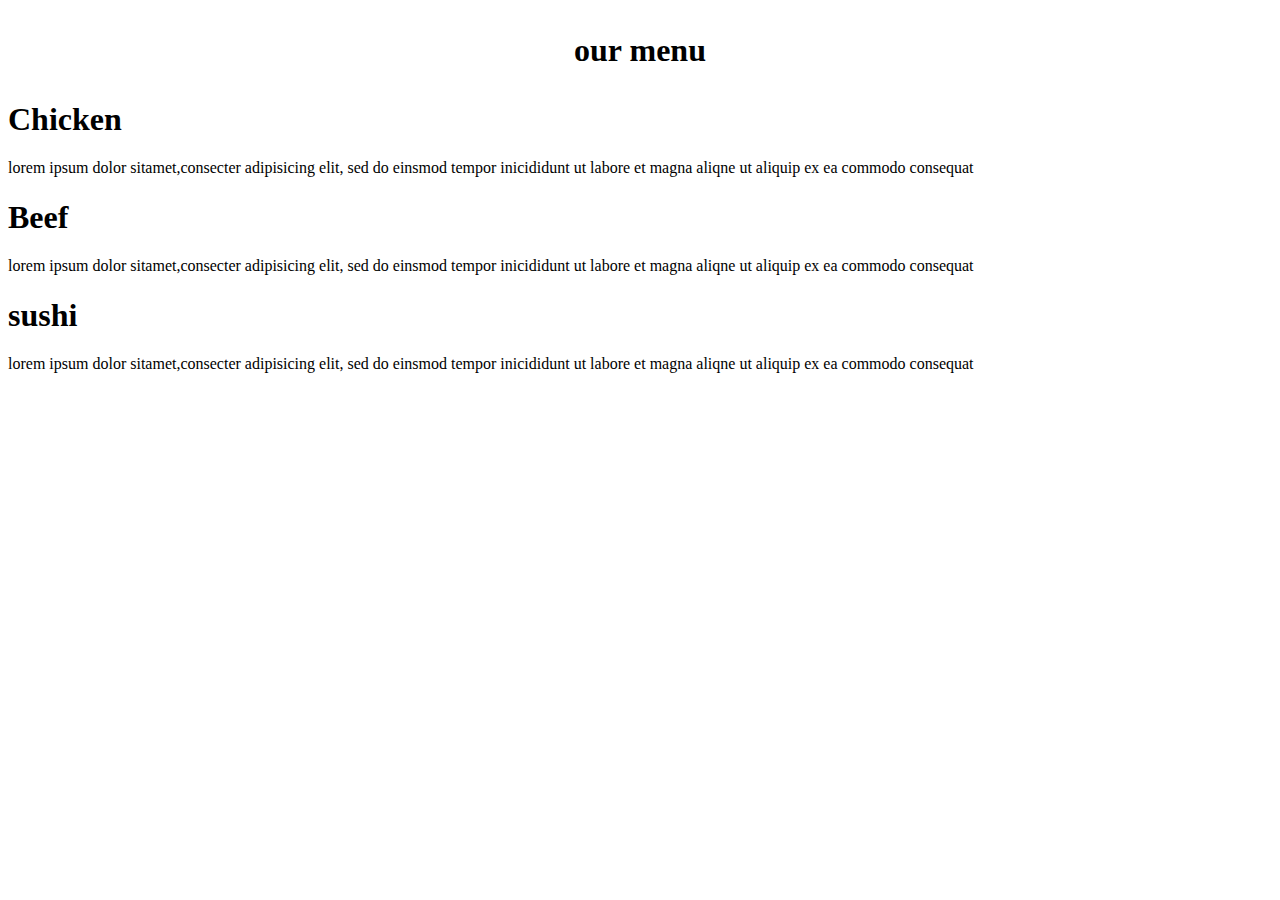
<file: inex.html>
<!DOCTYPE html>
<html lang="en">
<head>
    <meta charset="UTF-8">
    <meta http-equiv="X-UA-Compatible" content="IE=edge">
    <meta name="viewport" content="width=device-width, initial-scale=1.0">
    <link rel="stylesheet" href="style.css">
    <title>Assignment solution for module 2</title>
</head>
<body>
    <center><h1><p>our menu </p></h1></center>
    <div class="Box">
        <h1>Chicken</h1>
        <p>lorem ipsum dolor sitamet,consecter adipisicing elit, sed do einsmod tempor
            inicididunt ut labore et magna aliqne ut aliquip ex ea commodo consequat
        </p>
    </div>
    <div class="Box">
        <h1>Beef</h1>
        <p>lorem ipsum dolor sitamet,consecter adipisicing elit, sed do einsmod tempor
            inicididunt ut labore et magna aliqne ut aliquip ex ea commodo consequat
        </p>
    </div>
    <div class="Box">
        <h1>sushi</h1>
        <p>lorem ipsum dolor sitamet,consecter adipisicing elit, sed do einsmod tempor
            inicididunt ut labore et magna aliqne ut aliquip ex ea commodo consequat
        </p>
    </div>
</body>
</html>
</file>
<file: style.css>
body{
    font-size: 16px;

}
#header-nav{
    background-color: gray;
    border-radius: 0;
    border: 0;
}

.navbar-toggle .icon-bar{
    display: block;
    width: 22px;
    height: 2px;
    border-radius: 1px; 
}
ul li{
    display: none;
}
ul li :hover ul li{
    display: block;
}
.navbar-brand{
    padding-top: 25px;
}
.navbar-brand a:hover, .navbar-brand a:focus{
    text-decoration: none;
}
.nav-list{
    margin-top: 10px;
}
.nav-list a{
    text-align: center;
}
.nav-list a:hover{
    background: #e7e7e7;;
}
.nav-list a span{
    font-size: 1,8em;
}
@media(min-width:768px){
    .navbar> .container .navbar-brand
    .navbar> .container-fluid .navbar-brand{
        margin-left: -15px;
    }
}
.navbar-toggle{
    position: relative;
    float: right;
    padding: 9px 10px;
    margin-top: 8px;
    margin-right: 15px;
    margin-bottom: 8px;
    border: 1px;
    border-radius: 4px;
}
.navbar-toggle:focus{
    outline:0;
    
}

.navbar-toggle .icon-bar + .icon-bar{
    margin-top: 4px;
}
@media(min-width:768px){
    .navbar-toggle {
        display: none;
    }
}
.navbar-nav{
    margin: 7,5px -15px;
}
.navbar-nav>li>a{
    padding-top: 10px;
    padding-bottom: 10px;
    line-height: 20px;
}
.navbar-header button .navbar-toggle, .navbar-header .icon-bar{
    border:1px solid #61122f
    
}
.navbar-header button .navbar-toggle{
    clear:both;
    
}
</file>
